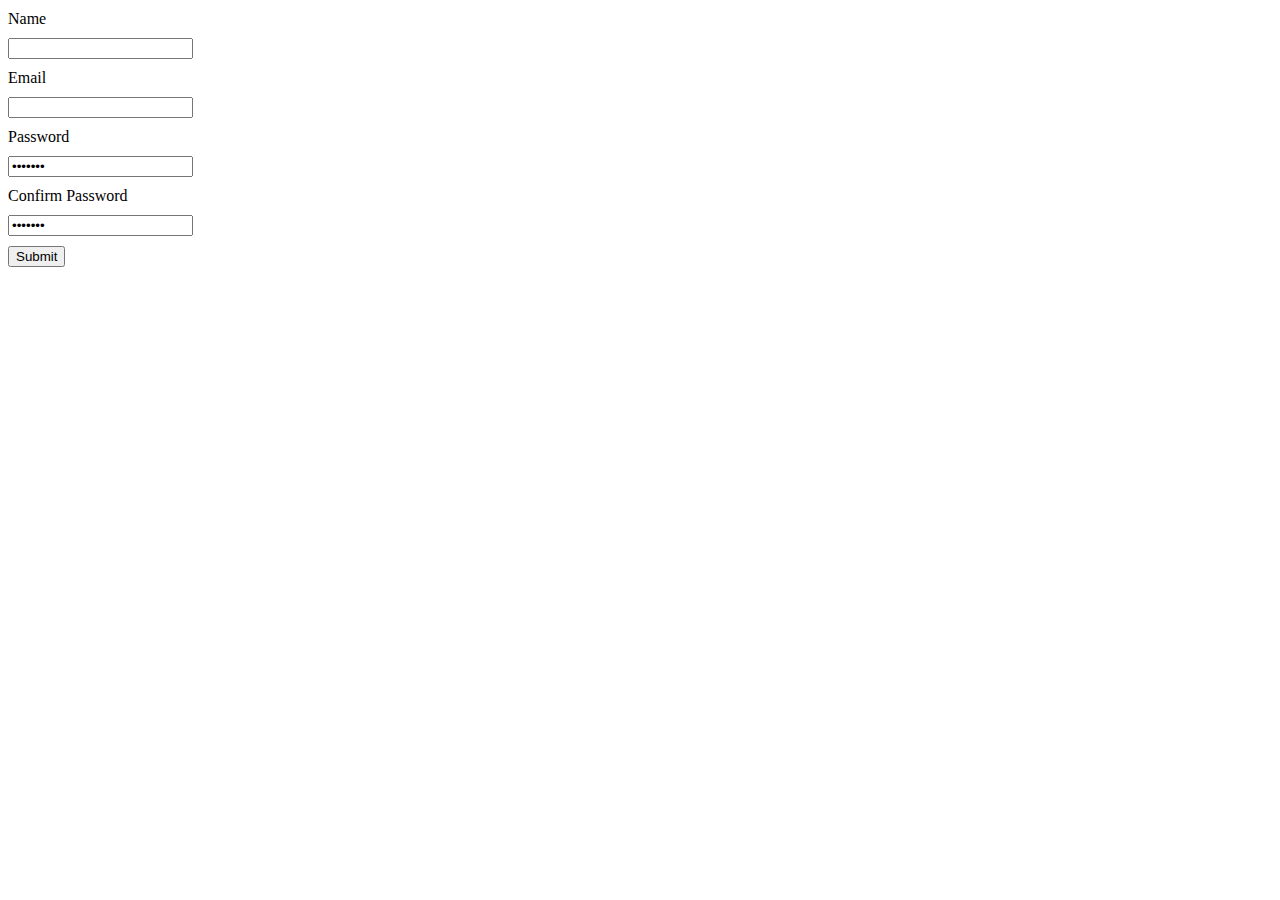
<file: index.html>
<!DOCTYPE html>
<html lang="en">
<head>
    <meta charset="UTF-8">
    <meta http-equiv="X-UA-Compatible" content="IE=edge">
    <meta name="viewport" content="width=device-width, initial-scale=1.0">
    <link rel="stylesheet" href="./styles.css">
    <title>Document</title>
</head>
<body>
        <!-- Generate a form with, name, email, password, confirm password, add label for all , also put each input tag on a respective div tag  finally a submit button -->

        <form>
            <div>
                <label for="name">Name</label>
                <input type="text" name="name" id="name">
            </div>
            <div>
                <label for="email">Email</label>
                <input type="email" name="email" id="email">
            </div>
            <div>
                <label for="password">Password</label>
                <input type="password" name="password" id="password" value="$Abh311">
            </div>
            <div>
                <label for="confirm_password">Confirm Password</label>
                <input type="password" name="confirm_password" id="confirm_password" value="$Abh311">
            </div>
            <div class="submit">
                <input type="submit" value="Submit">
            </div>
        </form>

        <script src="./js/signup.js"></script>
</body>
</html>
</file>
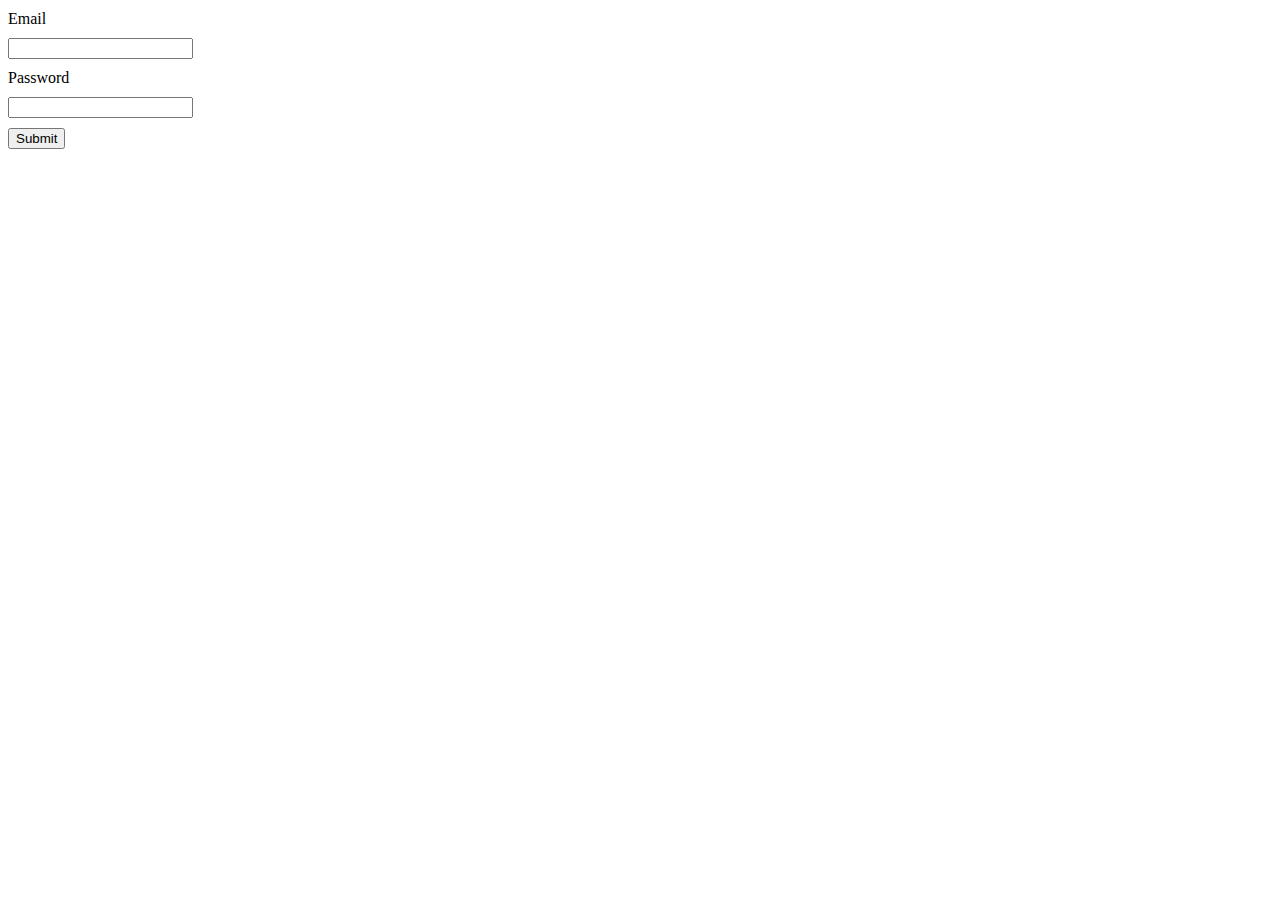
<file: pages/login.html>
<!DOCTYPE html>
<html lang="en">
<head>
    <meta charset="UTF-8">
    <meta http-equiv="X-UA-Compatible" content="IE=edge">
    <meta name="viewport" content="width=device-width, initial-scale=1.0">
    <link rel="stylesheet" href="../styles.css">
    <title>Login</title>
</head>
<body>
        <!-- Generate a form with, name, email, password, confirm password, add label for all , also put each input tag on a respective div tag  finally a submit button -->

        <form>
            
            <div>
                <label for="email">Email</label>
                <input type="email" name="email" id="email">
            </div>
            <div>
                <label for="password">Password</label>
                <input type="password" name="password" id="password">
            </div>
            
            <div class="submit">
                <input type="submit" value="Submit">
            </div>
        </form>

        <script src="../js/login.js"></script>
</body>
</html>
</file>
<file: styles.css>
label{
    display: block;
    margin: 10px 0;
}

.submit input{
    display: block;
    margin: 10px 0;
}
</file>
